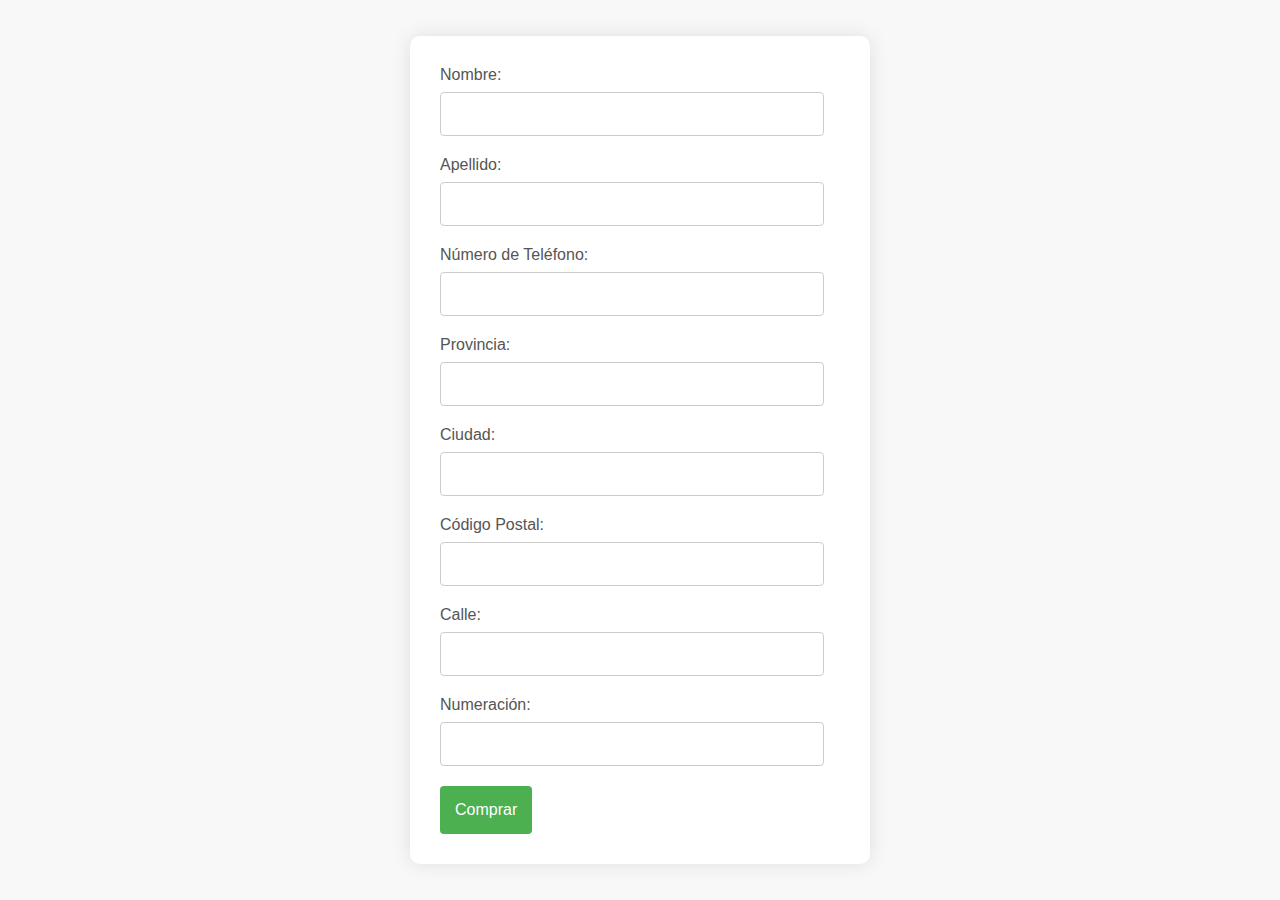
<file: formCompra.html>
<!DOCTYPE html>
<html lang="es">
<head>
    <meta charset="UTF-8">
    <meta name="viewport" content="width=device-width, initial-scale=1.0">
    <title>Formulario de Compra</title>
    <link rel="stylesheet" href="/css/estiloFom.css">
    <link rel="stylesheet" href="https://cdnjs.cloudflare.com/ajax/libs/font-awesome/6.4.0/css/all.min.css">
</head>
<body>

    <form>
        <label for="nombre">Nombre:</label>
        <input type="text" id="nombre" name="nombre" required>

        <label for="apellido">Apellido:</label>
        <input type="text" id="apellido" name="apellido" required>

        <label for="telefono">Número de Teléfono:</label>
        <input type="tel" id="telefono" name="telefono" required>

        <label for="provincia">Provincia:</label>
        <input type="text" id="provincia" name="provincia" required>

        <label for="ciudad">Ciudad:</label>
        <input type="text" id="ciudad" name="ciudad" required>

        <label for="codigoPostal">Código Postal:</label>
        <input type="text" id="codigoPostal" name="codigoPostal" required>

        <label for="calle">Calle:</label>
        <input type="text" id="calle" name="calle" required>

        <label for="numeracion">Numeración:</label>
        <input type="text" id="numeracion" name="numeracion" required>

        <button type="submit">Comprar</button>
    </form>

</body>
</html>
</file>
<file: css/estiloFom.css>
body {
    font-family: 'Segoe UI', Tahoma, Geneva, Verdana, sans-serif;
    background-color: #f8f8f8;
    margin: 0;
    display: flex;
    justify-content: center;
    align-items: center;
    height: 100vh;
}

form {
    background-color: #fff;
    padding: 30px;
    border-radius: 10px;
    box-shadow: 0 0 20px rgba(0, 0, 0, 0.1);
    width: 400px;
}

h1 {
    text-align: center;
    color: #333;
}

label {
    display: block;
    margin-bottom: 8px;
    color: #555;
}

input, select {
    width: calc(100% - 16px);
    padding: 12px;
    margin-bottom: 20px;
    box-sizing: border-box;
    border: 1px solid #ccc;
    border-radius: 4px;
    font-size: 16px;
}

button {
    background-color: #4caf50;
    color: #fff;
    padding: 15px;
    border: none;
    border-radius: 4px;
    cursor: pointer;
    font-size: 16px;
    transition: background-color 0.3s
}
button:hover {
    background-color: #45a049;
}
</file>
